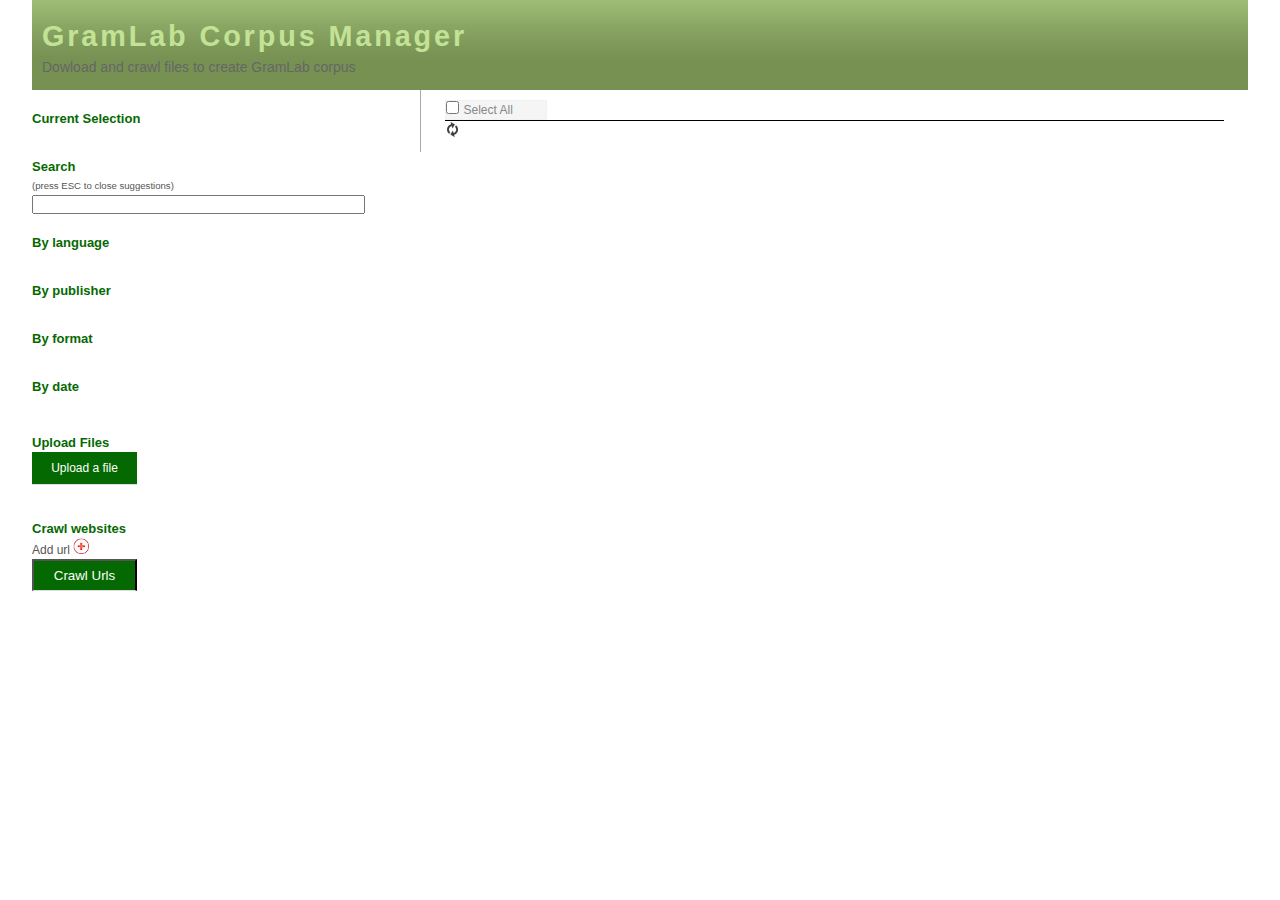
<file: gramlab-corpus-manager/glabcorpus-manager/src/main/webapp/index.html>
<!DOCTYPE html>
<html>

<head>
<title>GramLab Corpus Manager</title>
<meta http-equiv="Content-Type" content="text/html;charset=UTF-8">
<link rel="stylesheet" type="text/css" href="css/common.css"
	media="screen" />
<link href="css/fileuploader.css" rel="stylesheet" type="text/css">
<link href="css/jquery-ui-1.10.2.custom.css" rel="stylesheet"
	type="text/css">
<link href="css/jquery-ui-1.10.2.custom.min.css" rel="stylesheet"
	type="text/css">


<script type="text/javascript" src="js/jquery-1.7.1.min.js"></script>
<script type="text/javascript" src="js/jquery-ui-1.10.2.custom.js"></script>
<script type="text/javascript" src="js/jquery-ui-1.10.2.custom.min.js"></script>
<script type="text/javascript" src="js/glabCorpus.js"></script>
<script type="text/javascript" src="js/core/Core.js"></script>

<script type="text/javascript" src="js/core/AbstractManager.js"></script>
<script type="text/javascript" src="js/managers/Manager.jquery.js"></script>
<script type="text/javascript" src="js/core/Parameter.js"></script>
<script type="text/javascript" src="js/core/ParameterStore.js"></script>
<script type="text/javascript" src="js/core/AbstractWidget.js"></script>
<script type="text/javascript" src="js/core/AbstractFacetWidget.js"></script>

<script type="text/javascript" src="js/widgets/ResultWidget.js"></script>
<script type="text/javascript" src="js/glabCorpus.theme.js"></script>
<script type="text/javascript" src="js/helpers/jquery/ajaxsolr.theme.js"></script>

<script type="text/javascript" src="js/jquery.livequery.js"></script>
<script type="text/javascript" src="js/widgets/jquery/PagerWidget.js"></script>
<script type="text/javascript" src="js/widgets/CurrentSearchWidget.js"></script>
<script type="text/javascript" src="js/core/AbstractFacetWidget.js"></script>
<script type="text/javascript" src="js/widgets/TextWidget.js"></script>
<script type="text/javascript" src="js/widgets/TagCloudWidget.js"></script>
<script type="text/javascript" src="js/widgets/CalendarWidget.js"></script>

<script src='js/jquery.form.js' type="text/javascript"></script>
<script src='js/jquery.MetaData.js' type="text/javascript"></script>
<script src='js/jquery.MultiFile.js' type="text/javascript"></script>
<script src='js/jquery.blockUI.js' type="text/javascript"></script>
<script src="js/fileuploader.js" type="text/javascript"></script>



<script>
	$(document).ready(function() {
		
		$("#add-url-img").click(function() {
			add_url();
		});
	});

	function createUploader() {
		var uploader = new qq.FileUploader({
			element : document.getElementById('file-uploader'),
			action : 'Commonsfileuploadservlet',
			allowedExtensions : [ 'pdf', 'txt', 'odt', 'doc', 'docx', 'rtf',
					'zip', 'ppt', 'htm', 'html', 'php', 'jsp' ],
			onComplete : function() {
				Manager.doRequest();
			}
		});
	}
	
	function remove_url(id) {
		$('#url' + id).remove();
		$('#brurl' + id).remove();
		$('#actionurl' + id).remove();
	};
	
	function add_url() {
		var i = 0;
		var element = $('#url' + i)[0];
		while (element) {
			i++;
			element = $('#url' + i)[0];
		}

		var txt = '<br id="brurl'+i+'"/> <input type="text" id="url'+i+'" name="url'+i+'" /><a href="#" id="actionurl'+i+'" onclick="remove_url(\''+i+'\')"><img src="img/textfield_delete.png" /></a>';
		jQuery('#url').append(txt);
	};

	

	function checkURL(value) {
		var urlregex = new RegExp(
				"^(http:\/\/|http:\/\/www.|https:\/\/www.|ftp:\/\/www.|www.){1}([0-9A-Za-z]+\.)");
		if (urlregex.test(value)) {
			return (true);
		}
		return (false);
	};

	function uploadUrl() {
		$('#url :input')
				.each(
						function() {
							var value = this.value;
							if (!checkURL(value)) {
								$('#url').append("<span>Can not crawl : " + value +"</span><br/>" );
								$('#' + this.id).remove();
								$('#br' + this.id).remove();
								$('#action' + this.id).remove();
							} else {
								$('#' + this.id).hide();
								$('#action' + this.id).remove();
								$('#br' + this.id).remove();
								$('#url')
										.append(
												'<br id="br' + this.id+ '"/><span>'
														+ value
														+ '</span><img class="url-loading" src="img/loading.gif" />');
							}
						});
		var dataString = $('#url :input');
		$.ajax({
		    type: "POST",
		    url: "Urluploadservlet",
		    data: dataString,
		    success: function(data) {
		    	$('.url-loading').each(function(){
		    		$(this).attr("src","img/ok.png");		
		    	});
		    	$('#url :input').each(function(){
		    		$(this).remove();
		    	});
		    	Manager.doRequest();
		    }
		});
	}

	// in your app create uploader as soon as the DOM is ready
	// don't wait for the window to load  
	window.onload = createUploader;
</script>
</head>
<body>
	<div id="wrap">
		<div id="header">

			<h1>GramLab Corpus Manager</h1>
			<h2>Dowload and crawl files to create GramLab corpus</h2>
		</div>

		<div class="right">
			<div id="toolbar">
				<div id="selector">
					<input id="select_all" type="checkbox" value="all" /><span>Select
						All<span>
				</div>
			</div>
			<div id="batch_action">
				<!--<img src="img/picto/batch_load_picto.png" alt="tei" title="Download selected documents" id="batch_load_picto"/>-->
				<div id="batch">
					<span id="tei_batch_picto"><img src="img/picto/TEI_down.gif"
						alt="tei" title="download selected TEI" /></span> <span
						id="download_batch_picto"><img src="img/picto/doc.gif"
						alt="download" title="download selected files" /></span> <span
						id="delete_batch_picto"><img src="img/picto/bin.png"
						alt="download" title="delete selected files" /></span>
				</div>
			</div>
			<div id="result">
				<div id="navigation">
					<ul id="pager"></ul>
					<div id="pager-header"></div>
					<div id="selected-header"></div>
				</div>
				<div id="docs"></div>
			</div>
		</div>

		<div class="left">
			<h2>Current Selection</h2>
			<ul id="selection"></ul>

			<h2>Search</h2>
			<span id="search_help">(press ESC to close suggestions)</span>
			<ul id="search">
				<input type="text" id="query" name="query" />
			</ul>
			<h2>By language</h2>
			<div class="tagcloud" id="LANGUAGE"></div>
			<h2>By publisher</h2>
			<div class="tagcloud" id="PUBLISHER"></div>
			<!--  <h2>Author</h2>
			<div class="tagcloud" id="AUTHOR"></div>-->
			<h2>By format</h2>
			<div class="tagcloud" id="CONTENT_TYPE"></div>
			<h2>By date</h2>
			<br />
			<div id="calendar" class="hasDatepicker"></div>

			<h2>Upload Files</h2>
			<div id="file-uploader">
				<form id="uploadform" method="post" enctype="multipart/form-data"
					action="Commonsfileuploadservlet">
					<input type="file" name="images" id="images" multiple="true"
						class="multi"
						accept="pdf|txt|odt|doc|docx|rtf|zip|ppt|htm|html|php|jsp" />
					<button class="upload" type="submit" id="btn">Upload
						Files!</button>
				</form>
			</div>

			<div id="file-uploader">
				<noscript>
					<p>Please enable JavaScript to use file uploader.</p>
					<!-- or put a simple form for upload here -->
				</noscript>
			</div>

			<!-- ADD NUTCH CRAWL -->
			<h2>Crawl websites</h2>
			<div>
				<div id="add-url">
					<span> Add url <img id="add-url-img" src="img/textfield_add.png" /></span>
				</div>
				<div>
				<div id="url" class="url"></div>
				<button type="button" id="btn_url" onclick="uploadUrl()">Crawl Urls</button>
				</div>
			</div>
		</div>
	</div>
	<div class="clear"></div>




	</div>
</body>
</html>
</file>
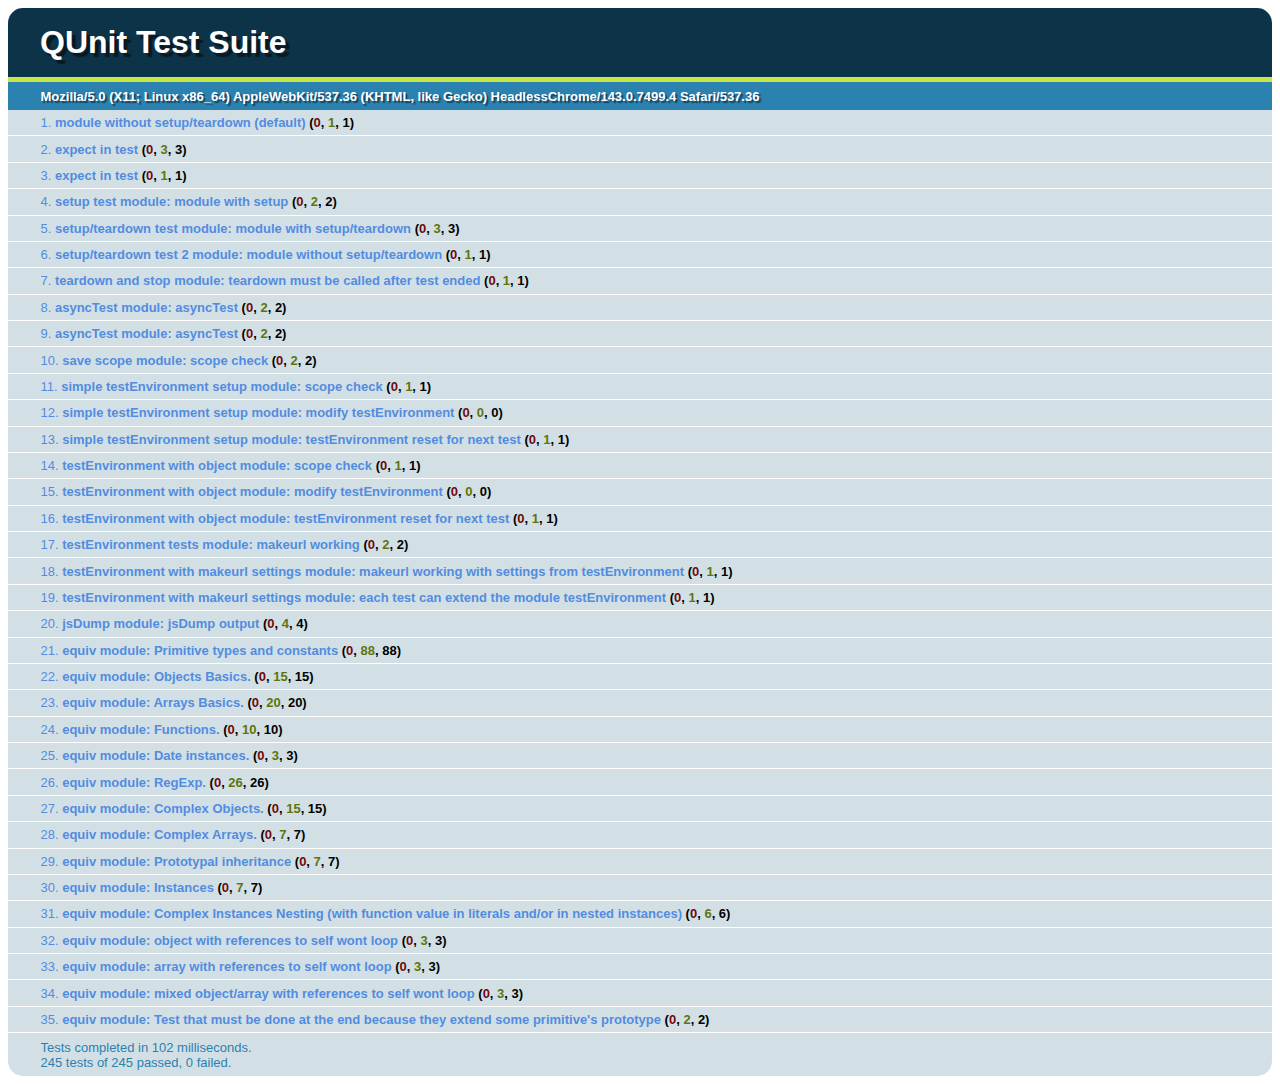
<file: gramlab-corpus-manager/WebContent/js/valums-file-uploader-b3b20b1/valums-file-uploader-b3b20b1/tests/qunit/test/index.html>
<!DOCTYPE html>
<html>
<head>
	<title>QUnit Test Suite</title>
	<link rel="stylesheet" href="../qunit/qunit.css" type="text/css" media="screen">
	<script type="text/javascript" src="../qunit/qunit.js"></script>
	<script type="text/javascript" src="test.js"></script>
	<script type="text/javascript" src="same.js"></script>
</head>
<body>
	<h1 id="qunit-header">QUnit Test Suite</h1>
	<h2 id="qunit-banner"></h2>
	<div id="qunit-testrunner-toolbar"></div>
	<h2 id="qunit-userAgent"></h2>
	<ol id="qunit-tests"></ol>
</body>
</html>
</file>
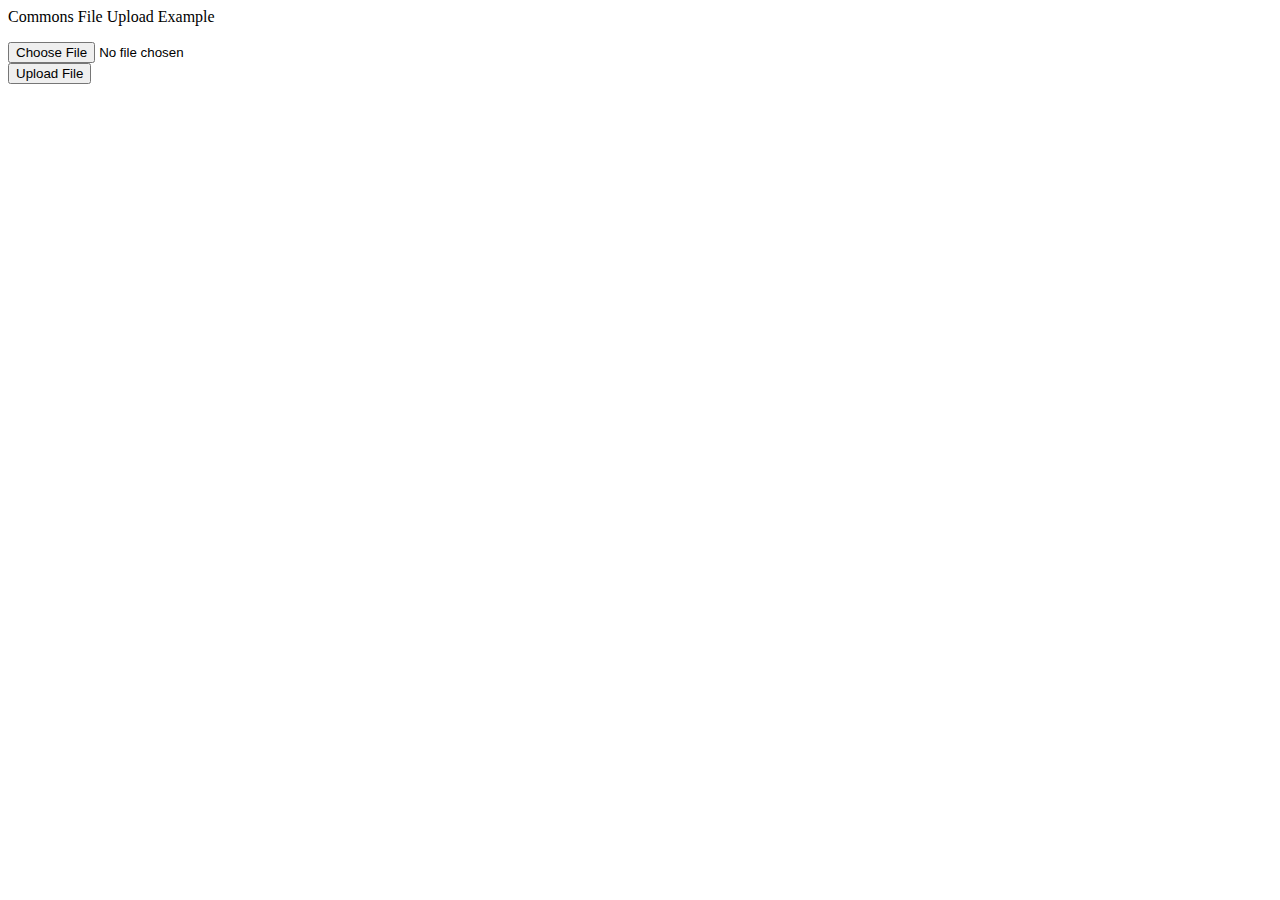
<file: gramlab-corpus-manager/WebContent/upload.html>
<html>
	<head></head>
	<body>
		<p>Commons File Upload Example</p>
		<form action="Commonsfileuploadservlet" enctype="multipart/form-data" method="POST">
			<input type="file" name="file1"><br>
			<input type="Submit" value="Upload File"><br>
		</form>
	</body>
</html>
</file>
<file: gramlab-corpus-manager/glabcorpus-manager/src/main/webapp/css/common.css>
* {
  padding: 0;
  margin: 0;
} 

body {
  background: #fff;
  color: rgb(86,85,85);
  font-family: Verdana, Arial, Helvetica, sans-serif;
  font-size: 12px;
  line-height: 18px;
}
img {
  border: none;
}
a {
  color: #6998f0;
  text-decoration: none;
}
a:hover {
  color: #000;
  text-decoration: underline;
}

#upload{
	width: 300px;
	margin:auto;
	background: #ececec;
	padding: 20px;
	border: 1px solid #ccc;
}

.picto{
	float:left;
	margin:3px 10px 5px 0;
}
.tei_picto{
	float:right;
	margin:5px 2px 0 0;
}

.download_picto{
	float:right;
	margin:5px 2px 0 0;
	
}

.title{
	float:left;
	cursor:pointer;
}

.content_res{
	clear:both;
}
#wrap {
  width: 95%;
  margin: 0px auto;
}
.clear {
  clear: both;
}

/* header */

#header {
  background: #779153 url(../img/hd-bg.png) top left repeat-x;
  height: 90px;
}
#header h1 {
  padding: 20px 0 5px 10px;
  color: #c2e395;
  font: bold 2.4em "Trebuchet MS", arial, sans-sherif;
  letter-spacing: .1em;
}
#header h2 {
  padding-left: 10px;
  color: #666;
  font-size: 14px;
  font-weight: 100;
}

/* right */

.right {
  float: right;
  width:64%;
  padding: 10px 2%;
  border-left: 1px solid #aaa;
  text-align: justify;
  position:relative;
}
.right h2 {
  padding-top:2px;
  color: #779153;
  font: bold 1.8em "Trebuchet MS", arial, sans-sherif;
  letter-spacing: -2px;
}
#result a {
  margin-right: 5px;
}
#navigation {
  border-bottom: 1px solid #000;
}
#pager,
#pager-header {
  display: inline;
}
#pager li,
.links li {
  list-style-type: none;
  display: inline;
}
#selection {
  padding: 10px 15px 0;
}
#selection li {
  list-style-type: none;
}
#docs {
  padding-top: 1px;
}

/* left */

.left {
  float: left;
  width:30%;
}
.left h2 {
  clear: left;
  padding-top: 20px;
  color: rgb(5, 105, 1);
  font-size: 13px;
}
#search input,#search {
  width: 95%;
}

#calendar {
  width: 160px;
}
#search_help {
  font-size: 80%;
}
.tagcloud {
  padding: 10px 15px 0;
}
.tagcloud_item {
  float: left;
  display: block;
  margin-right: 4px;
  color: #6998f0;
}
.tagcloud_item:hover {
  color: #f00;
}

/* tagcloud */

a.tagcloud_size_0 {
font-size: 110%;
}
a.tagcloud_size_1 {
font-size: 110%;
}
a.tagcloud_size_2 {
font-size: 110%;
}Rst
a.tagcloud_size_3 {
font-size: 110%;
}
a.tagcloud_size_4 {
font-size: 110%;
}
a.tagcloud_size_5 {
font-size: 110%;
}
a.tagcloud_size_6 {
font-size: 110%;
}
a.tagcloud_size_7 {
font-size: 110%
}
a.tagcloud_size_8 {
font-size: 110%;
}
a.tagcloud_size_9 {
font-size: 110%;
}
a.tagcloud_size_10 {
font-size: 110%;
}
.no_view{
	display:none;
}
.delete{
	cursor:pointer;
	position: absolute;
    right: 5px;
    top: 5px;
}
.sugar{
	border-width:1px;
	border-color:#175973;
	border-style: solid;
	background-color:#c2e395;
	position: relative;
	min-height:30px;
}
.date{
	color:gray;
}
.doc_selected{
	background-color:#FFFFB3;
}
#upload{
	margin:10px 0 0 0;
}
#batch_action{
    height: 40px;
    position: fixed;
    right: 0;
    top: 90px;
    z-index: 50;
}
#batch_load_picto{
	position: relative;
    top: 7px;
}
#tei_batch_picto{
		display:block;
		cursor: pointer;
		left: -7px;
		position: relative;
}

#delete_batch_picto{
		display:block;
		cursor: pointer;
		left: -9px;
		position: relative;
}
#download_batch_picto{
		display:block;
		cursor: pointer;
}

.author_container{
	margin: 5px 0 0 5px;
}
#batch{
	-webkit-border-top-left-radius: 5px;
	-webkit-border-bottom-left-radius: 5px;
	-moz-border-radius-topleft: 5px;
	-moz-border-radius-bottomleft: 5px;
	border-top-left-radius: 5px;
	border-bottom-left-radius: 5px;
	-moz-box-shadow: -3px 4px 5px -1px #888888;
    -webkit-box-shadow: -3px 4px 5px -1px #888888;
     box-shadow: -3px 4px 5px -1px #888888;
    
	width:27px;
	padding: 10px;
}

#batch_action{
	position:fixed;
	top:70px;
	right:-60px;
}
.download_picto img,
.tei_picto img {
	-webkit-transform:scale(1);
	-moz-transform:scale(1);
	-o-transform:scale(1);
	-ms-transform:scale(1);
	transform:scale(1);

	-webkit-transition: all 0.2s cubic-bezier(0.07, 1, 0.14, 0.80);
	-moz-transition: all 0.2s cubic-bezier(0.07, 1, 0.14, 0.80);
	-o-transition: all 0.2s cubic-bezier(0.07, 1, 0.14, 0.80);
	-ms-transition: all 0.2s cubic-bezier(0.07, 1, 0.14, 0.80);
	transition: all 0.2s cubic-bezier(0.07, 1, 0.14, 0.80);

}
.download_picto img:hover,
.tei_picto img:hover {
	-webkit-transform:scale(1.2);
	-moz-transform:scale(1.2);
	-o-transform:scale(1.2);
	-ms-transform:scale(1.2);
	transform:scale(1.2);

	-webkit-transition: all 0.2s cubic-bezier(0.07, 1, 0.14, 0.80);
	-moz-transition: all 0.2s cubic-bezier(0.07, 1, 0.14, 0.80);
	-o-transition: all 0.2s cubic-bezier(0.07, 1, 0.14, 0.80);
	-ms-transition: all 0.2s cubic-bezier(0.07, 1, 0.14, 0.80);
	transition: all 0.2s cubic-bezier(0.07, 1, 0.14, 0.80);
}

#selected-header{
	font-style:italic;
	color:gray;
	position:relative;
	left: 0;
    float:right;
}

#docs > div:nth-child(2n+1) .res_content{
	background-color:#F8F8F8;
}

#docs > div .res_content{
	background-color:white;
}

#docs > div{
	margin: 5px 2px 5px 2px;
}
.selection{
	float: left;
}
.res_content{
	margin-left:20px;
}
#selector{
	background-color: #F5F5F5;
	border:1px solid #F1F1F1;
	width:100px;
}
#select_all{
	margin-right:4px;
}
#selector span{
	color:#888888;
	line-height:2px;
}

.T-Jo {
    background-color: rgba(255, 255, 255, 0.05);
    border: 1px solid rgba(155, 155, 155, 0.57);
    font-size: 1px;
    height: 11px;
    margin: 0 4px 0 1px;
    outline: 0 none;
    vertical-align: text-bottom;
    width: 11px;
}


#btn_url {
	display: block;
	width: 105px;
	padding: 7px 0;
	text-align: center;
	background: rgb(5, 105, 1);
	border-bottom: 1px solid #ddd;
	color: #fff;
}
#btn_url:HOVER {
	background:#779153;
}

#url input{
	width: 90%;
}
</file>
<file: gramlab-corpus-manager/glabcorpus-manager/src/main/webapp/css/fileuploader.css>
.qq-uploader { position:relative; width: 100%;}

.qq-upload-button {
    display:block; /* or inline-block */
    width: 105px; padding: 7px 0; text-align:center;    
    background:rgb(5, 105, 1); border-bottom:1px solid #ddd;color:#fff;
}
.qq-upload-button-hover {background:#779153;}
.qq-upload-button-focus {outline:1px dotted black;}

.qq-upload-drop-area {
    position:absolute; top:0; left:0; width:100%; height:100%; min-height: 70px; z-index:2;
    background:#FF9797; text-align:center; 
}
.qq-upload-drop-area span {
    display:block; position:absolute; top: 50%; width:100%; margin-top:-8px; font-size:16px;
}
.qq-upload-drop-area-active {background:#FF7171;}

.qq-upload-list {margin:15px 35px; padding:0; list-style:disc;}
.qq-upload-list li { margin:0; padding:0; line-height:15px; font-size:12px;}
.qq-upload-file, .qq-upload-spinner, .qq-upload-size, .qq-upload-cancel, .qq-upload-failed-text {
    margin-right: 7px;
}

.qq-upload-file {}
.qq-upload-spinner {display:inline-block; background: url("../img/loading.gif"); width:15px; height:15px; vertical-align:text-bottom;}
.qq-upload-size,.qq-upload-cancel {font-size:11px;}

.qq-upload-failed-text {display:none;}
.qq-upload-fail .qq-upload-failed-text {display:inline;}
</file>
<file: gramlab-corpus-manager/WebContent/js/valums-file-uploader-b3b20b1/valums-file-uploader-b3b20b1/tests/qunit/qunit/qunit.css>
ol#qunit-tests {
	font-family:"Helvetica Neue Light", "HelveticaNeue-Light", "Helvetica Neue", Calibri, Helvetica, Arial;
	margin:0;
	padding:0;
	list-style-position:inside;

	font-size: smaller;
}
ol#qunit-tests li{
	padding:0.4em 0.5em 0.4em 2.5em;
	border-bottom:1px solid #fff;
	font-size:small;
	list-style-position:inside;
}
ol#qunit-tests li ol{
	box-shadow: inset 0px 2px 13px #999;
	-moz-box-shadow: inset 0px 2px 13px #999;
	-webkit-box-shadow: inset 0px 2px 13px #999;
	margin-top:0.5em;
	margin-left:0;
	padding:0.5em;
	background-color:#fff;
	border-radius:15px;
	-moz-border-radius: 15px;
	-webkit-border-radius: 15px;
}
ol#qunit-tests li li{
	border-bottom:none;
	margin:0.5em;
	background-color:#fff;
	list-style-position: inside;
	padding:0.4em 0.5em 0.4em 0.5em;
}

ol#qunit-tests li li.pass{
	border-left:26px solid #C6E746;
	background-color:#fff;
	color:#5E740B;
	}
ol#qunit-tests li li.fail{
	border-left:26px solid #EE5757;
	background-color:#fff;
	color:#710909;
}
ol#qunit-tests li.pass{
	background-color:#D2E0E6;
	color:#528CE0;
}
ol#qunit-tests li.fail{
	background-color:#EE5757;
	color:#000;
}
ol#qunit-tests li strong {
	cursor:pointer;
}
h1#qunit-header{
	background-color:#0d3349;
	margin:0;
	padding:0.5em 0 0.5em 1em;
	color:#fff;
	font-family:"Helvetica Neue Light", "HelveticaNeue-Light", "Helvetica Neue", Calibri, Helvetica, Arial;
	border-top-right-radius:15px;
	border-top-left-radius:15px;
	-moz-border-radius-topright:15px;
	-moz-border-radius-topleft:15px;
	-webkit-border-top-right-radius:15px;
	-webkit-border-top-left-radius:15px;
	text-shadow: rgba(0, 0, 0, 0.5) 4px 4px 1px;
}
h2#qunit-banner{
	font-family:"Helvetica Neue Light", "HelveticaNeue-Light", "Helvetica Neue", Calibri, Helvetica, Arial;
	height:5px;
	margin:0;
	padding:0;
}
h2#qunit-banner.qunit-pass{
	background-color:#C6E746;
}
h2#qunit-banner.qunit-fail, #qunit-testrunner-toolbar {
	background-color:#EE5757;
}
#qunit-testrunner-toolbar {
	font-family:"Helvetica Neue Light", "HelveticaNeue-Light", "Helvetica Neue", Calibri, Helvetica, Arial;
	padding:0;
	/*width:80%;*/
	padding:0em 0 0.5em 2em;
	font-size: small;
}
h2#qunit-userAgent {
	font-family:"Helvetica Neue Light", "HelveticaNeue-Light", "Helvetica Neue", Calibri, Helvetica, Arial;
	background-color:#2b81af;
	margin:0;
	padding:0;
	color:#fff;
	font-size: small;
	padding:0.5em 0 0.5em 2.5em;
	text-shadow: rgba(0, 0, 0, 0.5) 2px 2px 1px;
}
p#qunit-testresult{
	font-family:"Helvetica Neue Light", "HelveticaNeue-Light", "Helvetica Neue", Calibri, Helvetica, Arial;
	margin:0;
	font-size: small;
	color:#2b81af;
	border-bottom-right-radius:15px;
	border-bottom-left-radius:15px;
	-moz-border-radius-bottomright:15px;
	-moz-border-radius-bottomleft:15px;
	-webkit-border-bottom-right-radius:15px;
	-webkit-border-bottom-left-radius:15px;
	background-color:#D2E0E6;
	padding:0.5em 0.5em 0.5em 2.5em;
}
strong b.fail{
	color:#710909;
	}
strong b.pass{
	color:#5E740B;
	}
</file>
